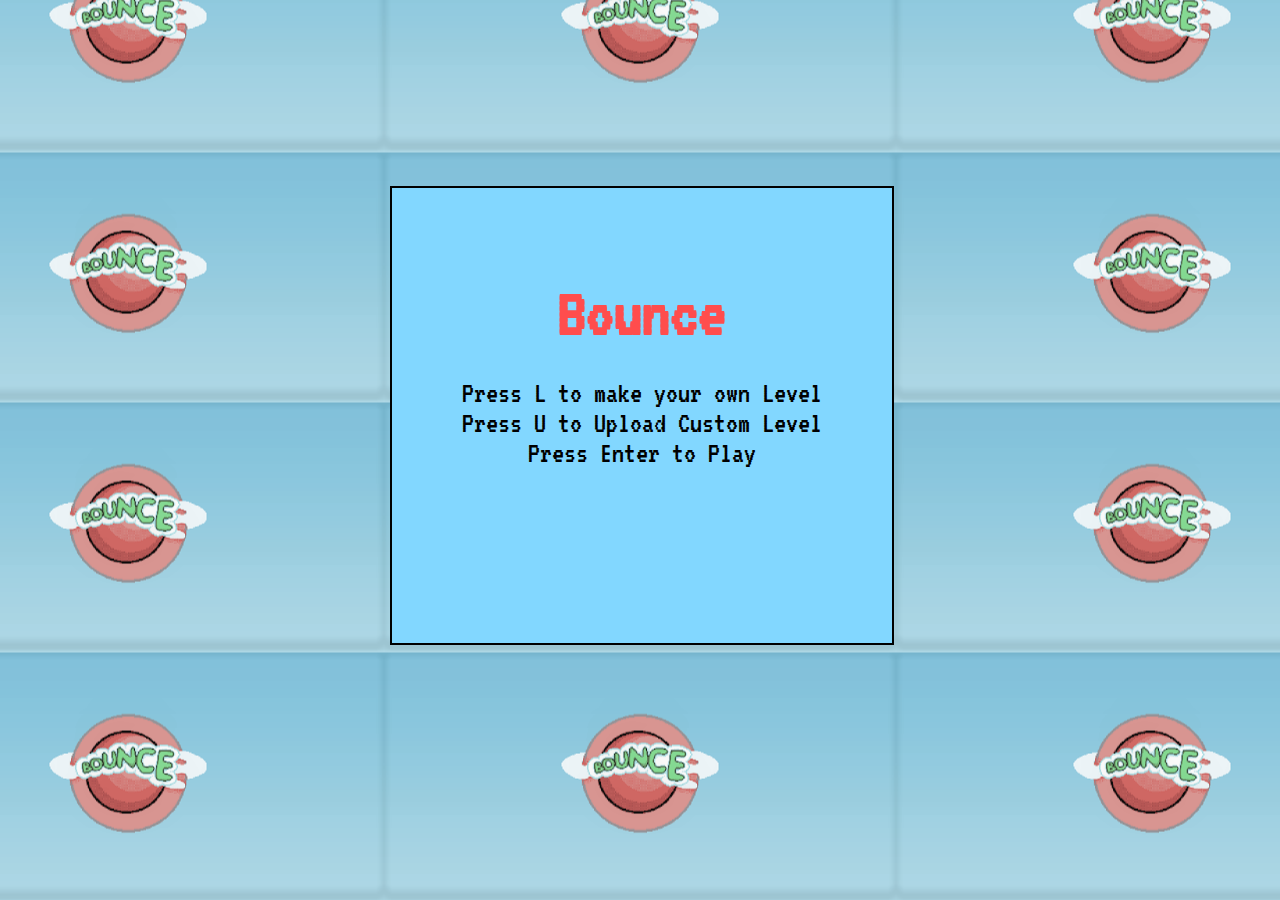
<file: index.html>
<!DOCTYPE html>
<html lang="en">
  <head>
    <meta charset="UTF-8" />
    <meta name="viewport" content="width=device-width, initial-scale=1.0" />
    <link rel="stylesheet" href="css/style.css" />
    <link rel="shortcut icon" href="images/favicon.png" type="image/x-icon" />
    <link rel="preconnect" href="https://fonts.gstatic.com" />
    <link
      href="https://fonts.googleapis.com/css2?family=VT323&display=swap"
      rel="stylesheet"
    />
    <title>Bounce</title>
    <script type="module" src="js/main.js"></script>
  </head>
  <body>
    <div class="canvas-container">
      <canvas width="500" height="365" id="bounce"></canvas>
      <div class="canvas-cover">
        <h1>Bounce</h1>
        <div>
          Press L to make your own Level<br />
          Press U to Upload Custom Level<br />
          Press Enter to Play
        </div>
      </div>
    </div>
    <input type="file" id="select-files" value="Import" />
  </body>
</html>
</file>
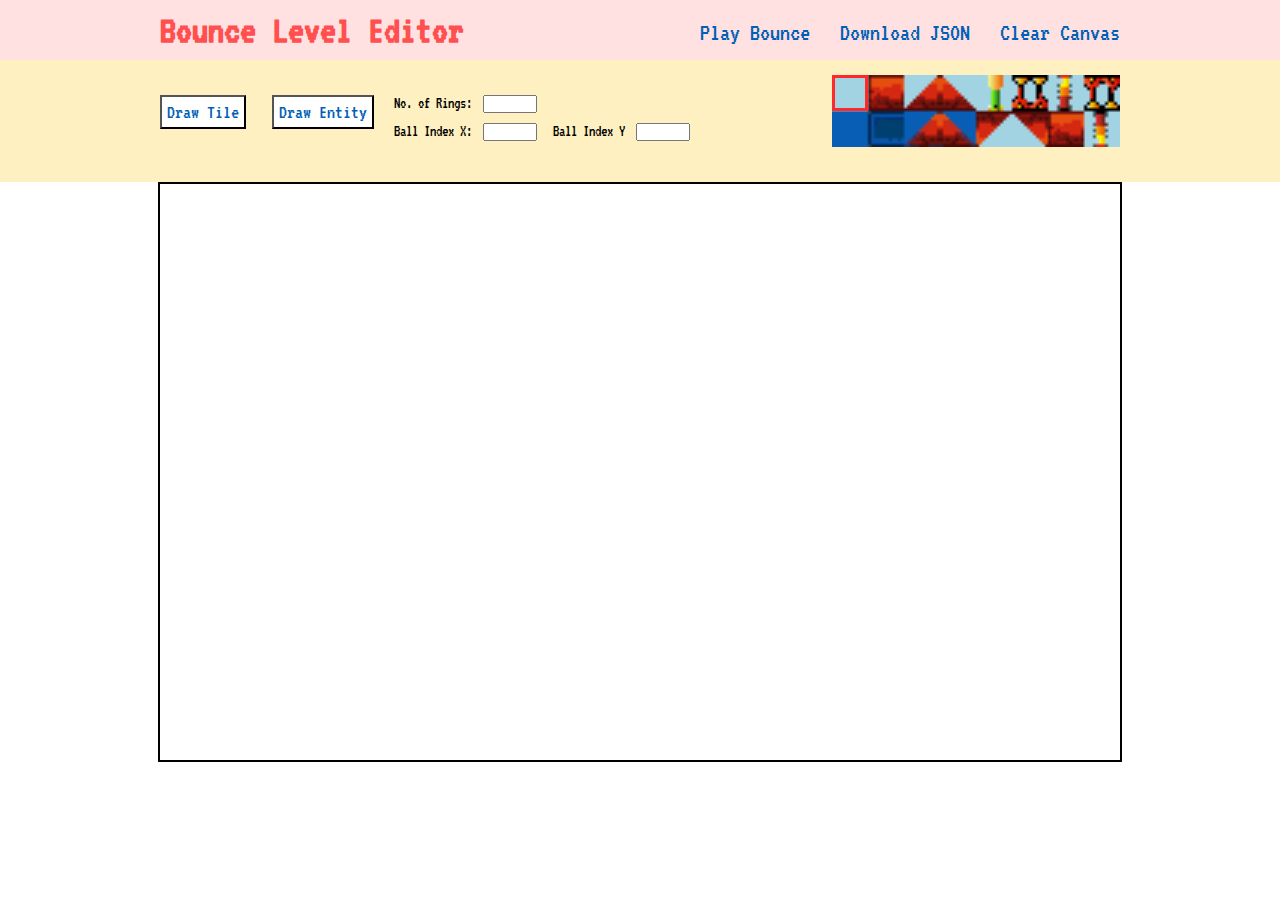
<file: levelMaker.html>
<!DOCTYPE html>
<html lang="en">
  <head>
    <meta charset="UTF-8" />
    <meta name="viewport" content="width=device-width, initial-scale=1.0" />
    <title>Bounce Map Maker</title>
    <link rel="shortcut icon" href="images/favicon.png" type="image/x-icon" />

    <link rel="stylesheet" href="css/levelMakerCSS/reset.css" />
    <link rel="stylesheet" href="css/levelMakerCSS/layout.css" />
    <link rel="stylesheet" href="css/levelMakerCSS/style.css" />
    <script type="module" src="levelMakerJS/script.js"></script>
    <link
      href="https://fonts.googleapis.com/css2?family=VT323&display=swap"
      rel="stylesheet"
    />
  </head>
  <body>
    <div class="header-wrapper">
      <div class="header">
        <div class="title"><h1>Bounce Level Editor</h1></div>
        <div class="header-buttons">
          <ul>
            <li>
              <a title="play bounce" href="index.html">Play Bounce</a>
            </li>
            <li>
              <a title="download JSON" href="" id="download-json"
                >Download JSON</a
              >
            </li>
            <li>
              <a title="clear canvas" href="" id="clear-canvas">Clear Canvas</a>
            </li>
          </ul>
        </div>
      </div>
    </div>
    <div class="menu-wrapper">
      <div class="menu">
        <div class="menu-buttons">
          <ul>
            <li><button class="draw-tile">Draw Tile</button></li>
            <li><button class="draw-entity">Draw Entity</button></li>
          </ul>
        </div>
        <div class="menu-forms">
          <div>
            <label>No. of Rings:</label>
            <input id="rings" type="number" />
          </div>
          <div>
            <label>Ball Index X:</label>
            <input id="starting-x" type="number" />
            <label>Ball Index Y</label>
            <input id="starting-y" type="number" />
          </div>
        </div>
        <div class="sprites-container">
          <div class="tiles">
            <div class="tile-container">
              <img id="tile-image" alt="tileset" />
              <div class="tile-selector"></div>
            </div>
          </div>
          <div class="entities">
            <div class="entity-container">
              <img id="entity-image" alt="tileset" />
              <div class="entity-selector"></div>
            </div>
          </div>
        </div>
      </div>
    </div>

    <div class="middle">
      <canvas width="960" height="576"></canvas>
    </div>
  </body>
</html>
</file>
<file: css/style.css>
*{
    margin: 0;
    padding:0;
    font-family: VT323;
}

body{
    background-image: url('../images/background.png');
    background-position: center;
}


.canvas-container{
    margin: auto;
    background-color: aliceblue;
    width: 500px;
    position: relative;
}

.canvas-cover{
    position: absolute;
    width: 500px;
    height: 365px;
    background-color: rgb(130, 215, 255);
    border: 2px solid #000000;
    top:0;
    left: 0;
    text-align: center;
    padding-top:90px;
}

.canvas-cover h1 {
    font-size: 70px;
    color: rgb(255, 77, 77);
}

.canvas-cover div {
    margin-top: 30px;
    font-size: 30px;
}

#select-files{
    display: none;
}

canvas {
    display: block;
    margin: 186px auto 0 auto;
    border: 2px solid #000000;
}
</file>
<file: css/levelMakerCSS/layout.css>
.header-wrapper{
    padding: 10px;
    overflow: hidden;
}

.header{
    margin: auto;
    max-width: 60em;
}

.title{
    float: left;
}

.header-buttons{
    float:right;
}
.header-buttons ul li{
    display: inline-block;
    padding-left: 20px;
    margin-top: 10px;
}

.header-buttons ul li a{
    display: inline-block;
}

.menu-wrapper {
    padding: 10px;
    overflow: hidden;
}

.menu{
    padding: 5px;
    margin: auto;
    max-width: 60em;
    height: 92px;
}
.menu-buttons{
    margin-top: 20px;
    float:left;
}

.menu-buttons ul li{
    margin-right: 20px;
    display: inline-block;
}

.menu-buttons ul li button {
    padding: 5px;
}

.menu-forms{
    float:left;
    margin-top: 20px;
}

.menu-forms div {
    margin-bottom: 10px;
}

.menu-forms div input {
    width: 50px;
    margin-left: 5px;
    margin-right: 10px;
}

.sprites-container{
    float:right
}

.tile-container {
    display: block;
    position: relative;
    width: 288px;
    height: 72px;
    margin: 0 auto;
}

.tile-container img {
    width: 288px;
}

.tile-selector {
    position: absolute;
    box-sizing: border-box;
    width: 36px;
    height: 36px;
    top: 0px;
    left: 0px;
}

.entities {
    display: none;
}

.entity-container {
    display: block;
    position: relative;
    width: 192px;
    height: 92px;
    margin: 0 auto;
}

.entity-container img {
    width: 192px;
}

.entity-selector {
    position: absolute;
    box-sizing: border-box;
    width: 48px;
    height: 48px;
    top: 0px;
    left: 0px;
    display: none;
}
</file>
<file: css/levelMakerCSS/style.css>
.header-wrapper{
    background-color: #ffe1e1;
}
.title{
    color: #ff4f4f;
    font-size: 20px;
}

.header-buttons{
    font-size: 25px;
}

.menu-wrapper{
    background-color: #fff0c1;
}

.menu-buttons ul li button{
    font-size: 20px;
    color: #0060B6;
    background-color: #ffffff;
}

.menu-buttons ul li button:hover{
    color: #00A0C6; ;
    background-color: #ffe1ff;
    cursor: pointer;
}


.tile-selector{
    border: 3px solid  rgb(255, 41, 41);
}

.entity-selector{
    border: 4px solid  rgb(255, 41, 41);
}

canvas {
    border: 2px solid black;
    display: block;
    margin: auto;
}
</file>
